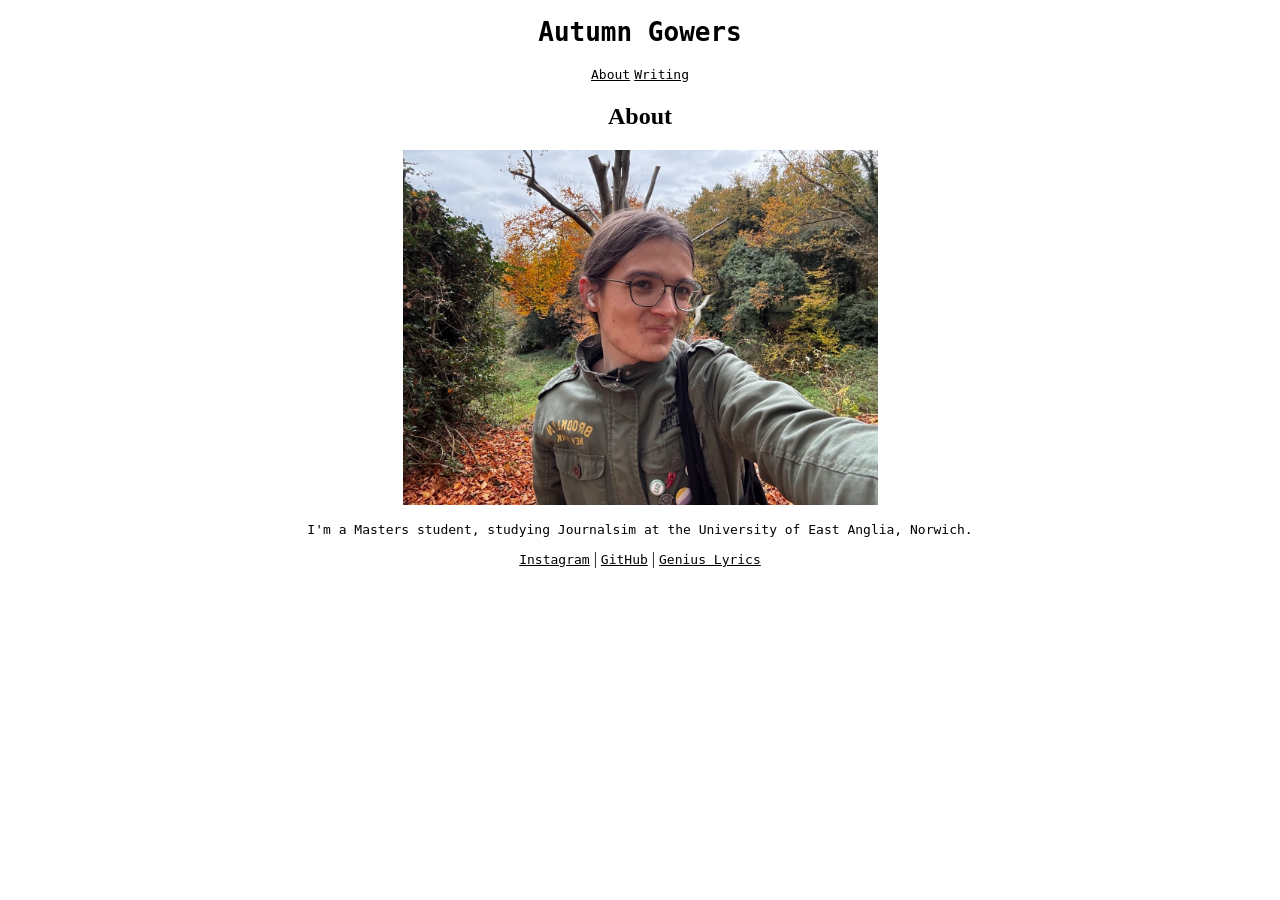
<file: index.html>
<!doctype html>
<html>
    <head>
        <meta name="viewport" content="width=device-width, initial-scale=1.0" />
        <link rel="stylesheet" href="style.css" />
        <title>Autumn Gowers - About</title>
        <link rel="icon" type="image/x-icon" href="/images/leaf.png" />
    </head>

    <h1>Autumn Gowers</h1>
    <center>
        <nav>
            <a href="/">About</a>
            <a href="/articles">Writing</a>
        </nav>
    </center>
    <center><h2>About</h2></center>

    <center>
        <img src="/images/autumn.jpg" width="633" height="475" />
        <p>
            I'm a Masters student, studying Journalsim at the University of East
            Anglia, Norwich.
        </p>
        <a href="https://instagram.com/agowersmedia">Instagram</a> |
        <a href="https://github.com/autumngowers">GitHub</a> |
        <a href="https://genius.com/autumns">Genius Lyrics</a>
    </center>
</html>
</file>
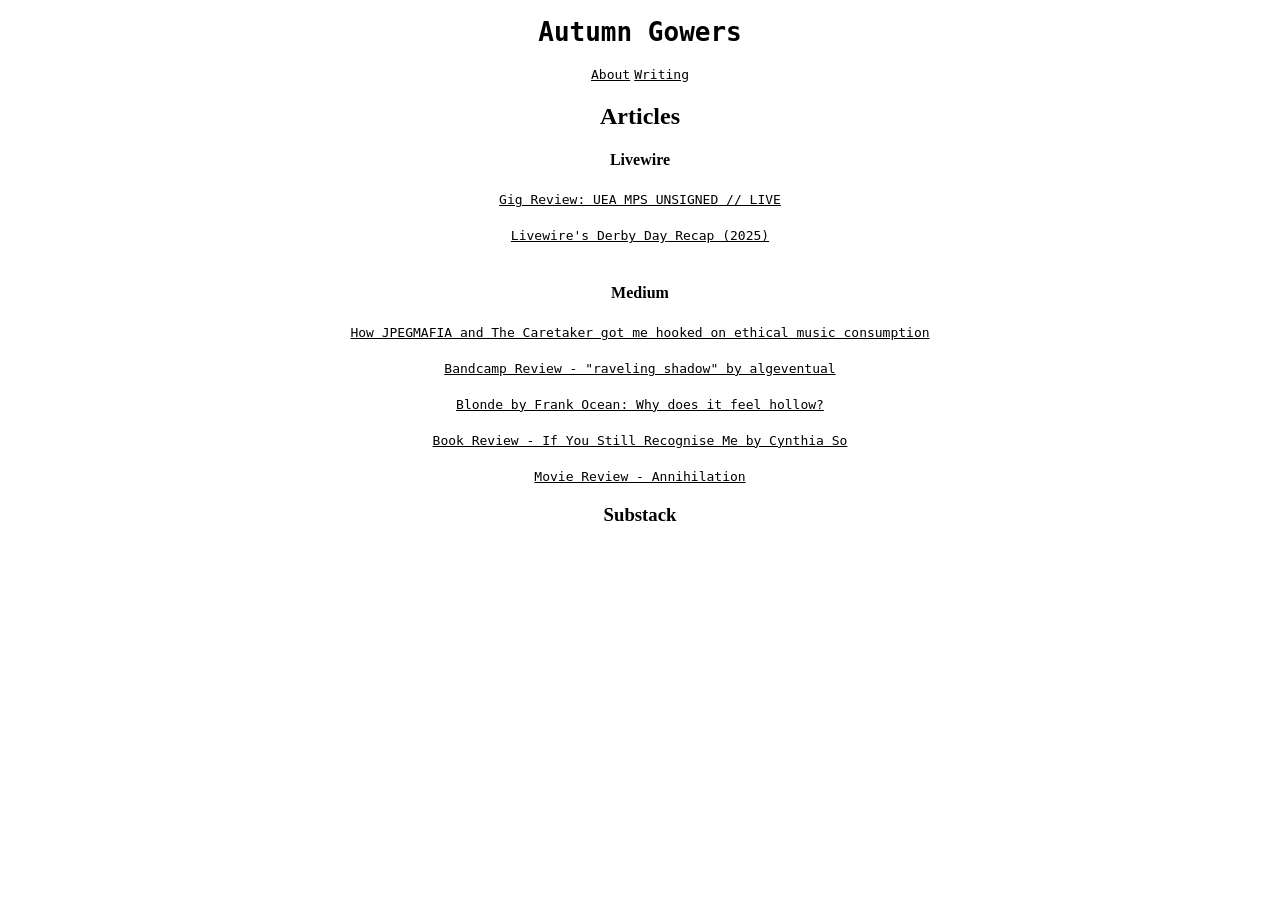
<file: articles.html>
<!DOCTYPE html>
<html>

<head>
<meta name="viewport" content="width=device-width, initial-scale=1.0">
  <link rel="stylesheet" href="style.css">
  <title>Autumn Gowers - Contact</title>
  <link rel="icon" type="image/x-icon" href="/images/leaf.png"/>

</head>

<h1>Autumn Gowers</h1>
<center><nav>
    <a href="/">About</a>
    <a href="/articles">Writing</a>
</nav></center>
<center><h2>Articles</h2>
<h4>Livewire</h4>
<a href="https://www.livewire1350.co.uk/blog/2025/gig-review-uea-mps-unsigned-live-the-waterfront/">Gig Review: UEA MPS UNSIGNED // LIVE</a>
<br><br>
<a href="https://www.livewire1350.co.uk/blog/2025/44-17-livewires-derby-day-2025-broadcast/">Livewire's Derby Day Recap (2025)</a>
<br><br>
<h4>Medium</h4>
<a href="https://medium.com/@itsaforestoutthere/how-jpegmafia-and-the-caretaker-got-me-hooked-on-ethical-music-consumption-c9b44788e91">How JPEGMAFIA and The Caretaker got me hooked on ethical music consumption</a>
<br><br>
<a href="https://medium.com/@itsaforestoutthere/bandcamp-review-raveling-shadow-by-algeventual-4422f06093eb">Bandcamp Review - "raveling shadow" by algeventual</a>
<br><br>
<a href="https://medium.com/@itsaforestoutthere/blonde-by-frank-ocean-why-does-it-feel-hollow-d533f694ff2b">Blonde by Frank Ocean: Why does it feel hollow?</a>
<br><br>
<a href="https://medium.com/@itsaforestoutthere/book-review-if-you-still-recognise-me-by-cynthia-so-ae91e007a5f8">Book Review - If You Still Recognise Me by Cynthia So</a>
<br><br>
<a href="https://medium.com/@itsaforestoutthere/movie-review-annihilation-33a3efce2a42">Movie Review - Annihilation</a>

<h3>Substack</h3>
</center>
  </nav>
</file>
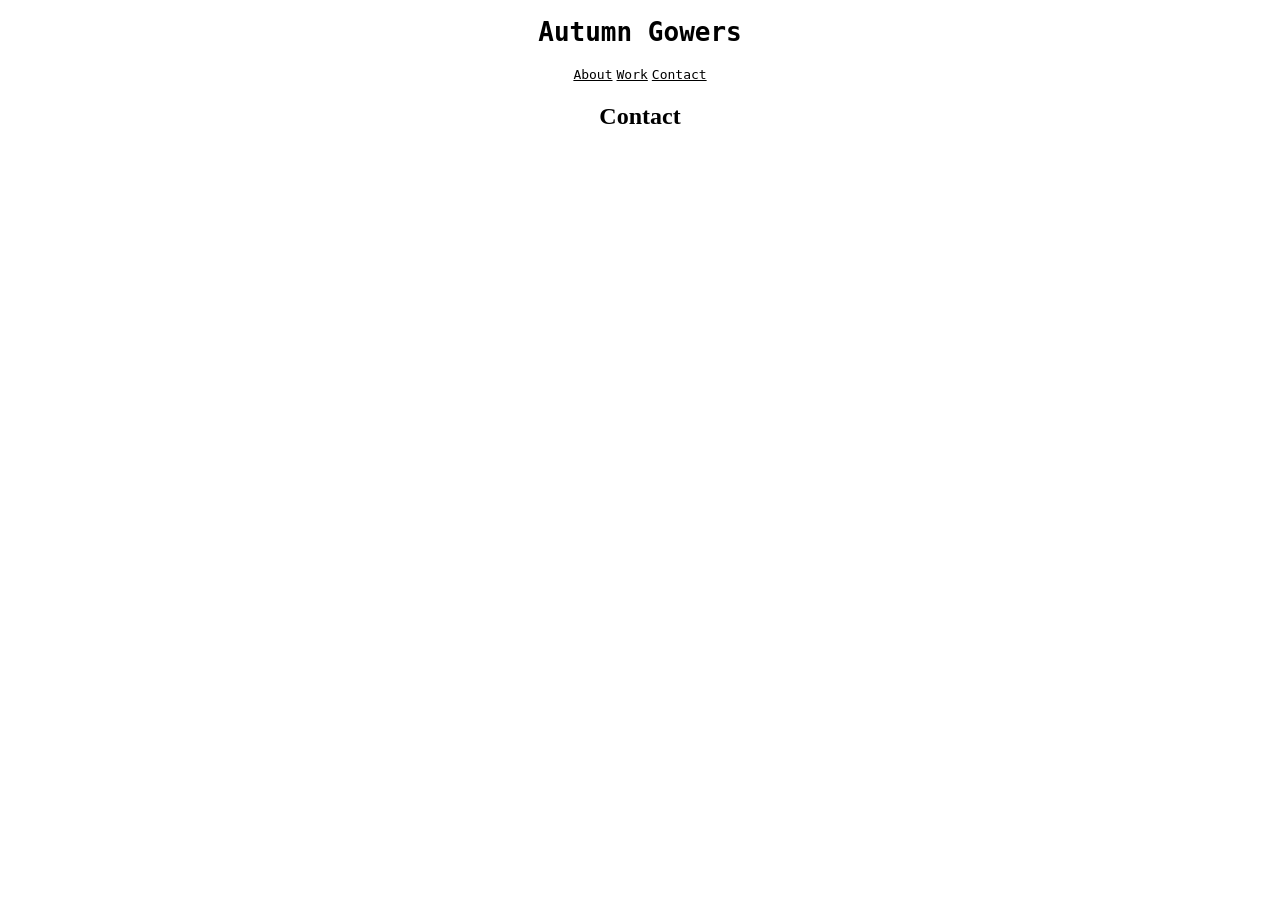
<file: contact.html>
<!DOCTYPE html>
<html>

<head>
<meta name="viewport" content="width=device-width, initial-scale=1.0">
  <link rel="stylesheet" href="style.css">
  <title>Autumn Gowers - Contact</title>
  <link rel="icon" type="image/x-icon" href="/images/leaf.png"/>

</head>

<h1>Autumn Gowers</h1>
<center><nav>
    <a href="/">About</a>
    <a href="/work">Work</a>
    <a href="/contact">Contact</a>
</nav></center>
<center><h2>Contact</h2></center>

  </nav>
</file>
<file: style.css>
body {
    background-color: white;
}

h1 {
    font-family: monospace;
    color: black;
    text-align: center;
}

p {
    text-align: center;
    font-family: monospace;
}

img {
    width: 100%;
    max-width: 475px;
    height: auto;
}

a {
    font-family: monospace;
    color: black;
}
</file>
